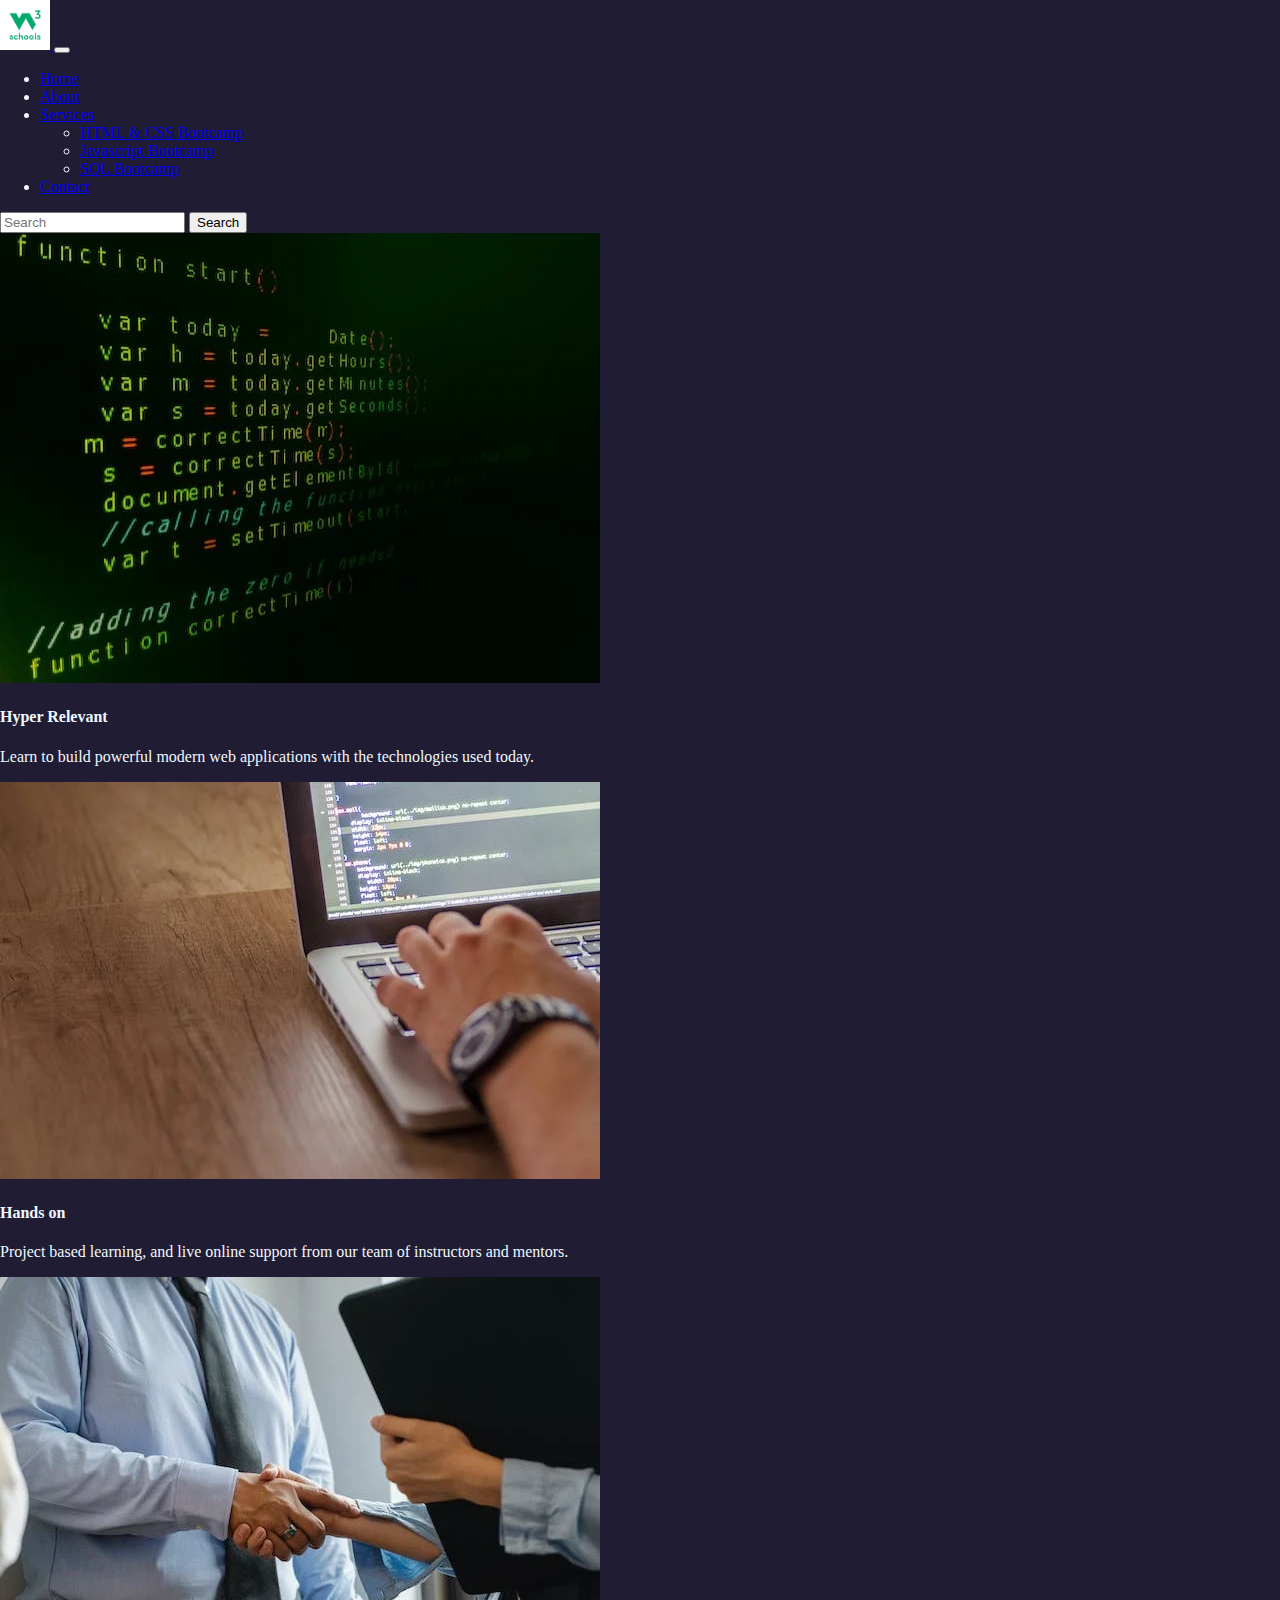
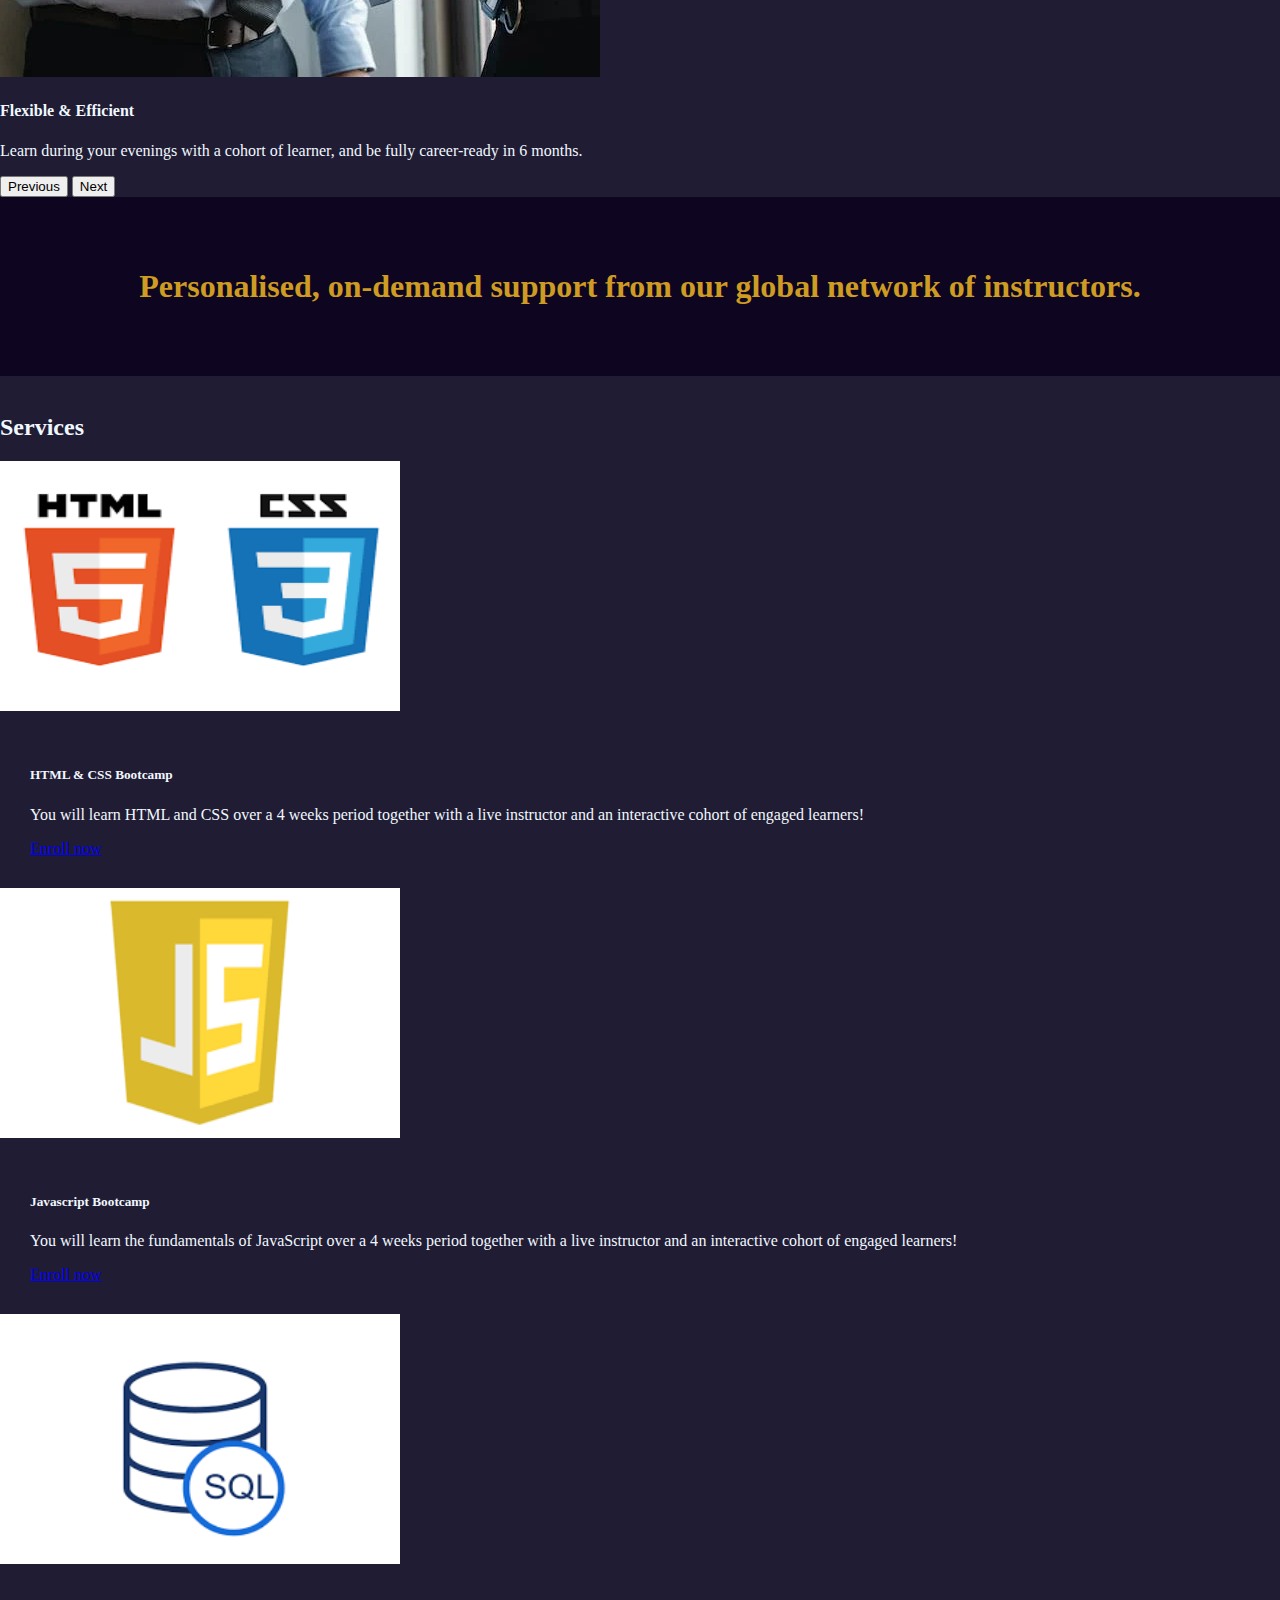
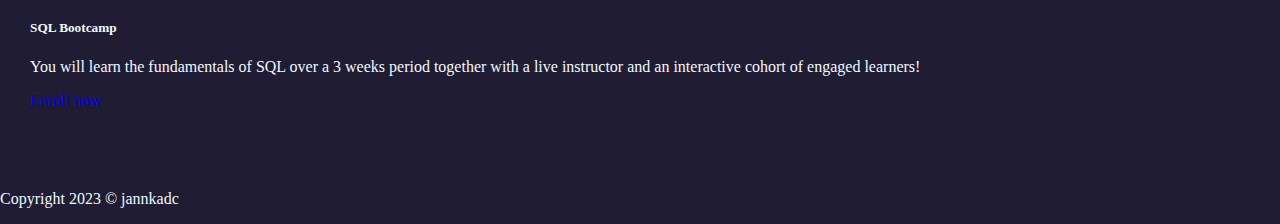
<file: index.html>
<!DOCTYPE html>
<html lang="en">
    <head>
        <meta charset="utf-8">
        <meta name="viewport" content="width=device-width, initial-scale=1">
        <title>Exploring Bootstrap</title>

        <link href="https://cdn.jsdelivr.net/npm/bootstrap@5.3.2/dist/css/bootstrap.min.css" rel="stylesheet" integrity="sha384-T3c6CoIi6uLrA9TneNEoa7RxnatzjcDSCmG1MXxSR1GAsXEV/Dwwykc2MPK8M2HN" crossorigin="anonymous">
        <link rel="stylesheet" href="styles.css">
    </head>
    <body>

        <header>
            <nav class="navbar navbar-expand-lg bg-body-tertiary">
                <div class="container-fluid">
                  <a class="navbar-brand" href="#">
                    <img
                    src="images/brand.png"
                    alt="W3schools"
                    title="Barnes & Nobles"
                    height="50" 
                    width="50"
                    class="img-fluid"
                    >
                  </a>
                  <button class="navbar-toggler" type="button" data-bs-toggle="collapse" data-bs-target="#navbarSupportedContent" aria-controls="navbarSupportedContent" aria-expanded="false" aria-label="Toggle navigation">
                    <span class="navbar-toggler-icon"></span>
                  </button>
                  <div class="collapse navbar-collapse" id="navbarSupportedContent">
                    <ul class="navbar-nav me-auto mb-2 mb-lg-0">
                      <li class="nav-item">
                        <a class="nav-link active" aria-current="page" href="index.html">Home</a>
                      </li>
                      <li class="nav-item">
                        <a class="nav-link" href="about.html">About</a>
                        </li>
                      <li class="nav-item dropdown">
                        <a class="nav-link dropdown-toggle" href="#" role="button" data-bs-toggle="dropdown" aria-expanded="false">
                          Services
                        </a>
                        <ul class="dropdown-menu">
                          <li><a class="dropdown-item" href="https://campus.w3schools.com/collections/bootcamps/products/html-css-bootcamp">HTML & CSS Bootcamp</a></li>
                          <li><a class="dropdown-item" href="https://campus.w3schools.com/collections/bootcamps/products/javascript-bootcamp">Javascript Bootcamp</a></li>
                          <li><a class="dropdown-item" href="https://campus.w3schools.com/collections/bootcamps/products/sql-bootcamp">SQL Bootcamp</a></li>
                        </ul>
                      </li>
                      <li class="nav-item">
                        <a class="nav-link" href="contact.html">Contact</a>
                        </li>
                    </ul>
                    <form class="d-flex" role="search">
                      <input class="form-control me-2" type="search" placeholder="Search" aria-label="Search">
                      <button class="btn btn-outline-success" type="submit">Search</button>
                    </form>
                  </div>
                </div>
              </nav>
        </header>

        <main>
            <div id="carouselExampleAutoplaying" class="carousel slide" data-bs-ride="carousel">
                <div class="carousel-inner">
                  <div class="carousel-item active">
                    <img src="images/relevant.jpg" class="img-fluid w-100" alt="Hyper Relevant">
                    <div class="carousel-caption d-none d-md-block">
                        <h4>Hyper Relevant</h4>
                        <p>Learn to build powerful modern web applications with the technologies used today.</p>
                    </div>
                  </div>
                  <div class="carousel-item">
                    <img src="images/hands-on.webp" class="d-block w-100" alt="Hands on">
                    <div class="carousel-caption d-none d-md-block">
                        <h4>Hands on</h4>
                        <p>Project based learning, and live online support from our team of instructors and mentors.</p>
                    </div>
                  </div>
                  <div class="carousel-item">
                    <img src="images/career.webp" class="d-block w-100" alt="Flexible & Efficient">
                    <div class="carousel-caption d-none d-md-block">
                        <h4>Flexible & Efficient</h4>
                        <p>Learn during your evenings with a cohort of learner, and be fully career-ready in 6 months.</p>
                    </div>
                  </div>
                </div>
                <button class="carousel-control-prev" type="button" data-bs-target="#carouselExampleAutoplaying" data-bs-slide="prev">
                  <span class="carousel-control-prev-icon" aria-hidden="true"></span>
                  <span class="visually-hidden">Previous</span>
                </button>
                <button class="carousel-control-next" type="button" data-bs-target="#carouselExampleAutoplaying" data-bs-slide="next">
                  <span class="carousel-control-next-icon" aria-hidden="true"></span>
                  <span class="visually-hidden">Next</span>
                </button>
            </div>
           
            <section id="hero-text"><h1>Personalised, on-demand support from our global network of instructors.</h1></section>

              <br>
              <section id="services" class="container">
                <h2 class="text-right mb-5">Services</h2>

                <div class="row row-cols-1 row-cols-md-3 g-4">
                    <div class="col">
                      <div class="card h-80">
                        <img src="images/html-css.png" class="card-img-top" alt="HTML & CSS Bootcamp">
                        <div class="card-body">
                          <h5 class="card-title">HTML & CSS Bootcamp</h5>
                          <p class="card-text">You will learn HTML and CSS over a 4 weeks period together with a live instructor and an interactive cohort of engaged learners!</p>
                          <a href="https://campus.w3schools.com/collections/bootcamps/products/html-css-bootcamp" class="btn btn-primary">Enroll now</a>

                        </div>
                      </div>
                    </div>
                    <div class="col">
                      <div class="card h-80">
                        <img src="images/js.png" class="card-img-top" alt="Javascript Bootcamp">
                        <div class="card-body">
                          <h5 class="card-title">Javascript Bootcamp</h5>
                          <p class="card-text">You will learn the fundamentals of JavaScript over a 4 weeks period together with a live instructor and an interactive cohort of engaged learners!</p>
                          <a href="https://campus.w3schools.com/collections/bootcamps/products/javascript-bootcamp" class="btn btn-primary">Enroll now</a>
                        </div>
                      </div>
                    </div>
                    <div class="col">
                      <div class="card h-80">
                        <img src="images/sql.png" class="card-img-top" alt="SQL Bootcamp">
                        <div class="card-body">
                          <h5 class="card-title">SQL Bootcamp</h5>
                          <p class="card-text">You will learn the fundamentals of SQL over a 3 weeks period together with a live instructor and an interactive cohort of engaged learners!</p>
                          <a href="https://campus.w3schools.com/collections/bootcamps/products/sql-bootcamp" class="btn btn-primary">Enroll now</a>

                        </div>
                      </div>
                    </div>
                  </div>
                </section>        
        </main>

        <footer>
            <div class="mt-5 text-center">
                <p class="footer">Copyright 2023 © jannkadc</p>
            </div>
        </footer>
        
        <script src="https://cdn.jsdelivr.net/npm/bootstrap@5.3.2/dist/js/bootstrap.bundle.min.js" integrity="sha384-C6RzsynM9kWDrMNeT87bh95OGNyZPhcTNXj1NW7RuBCsyN/o0jlpcV8Qyq46cDfL" crossorigin="anonymous"></script>
    </body>
</html>
</file>
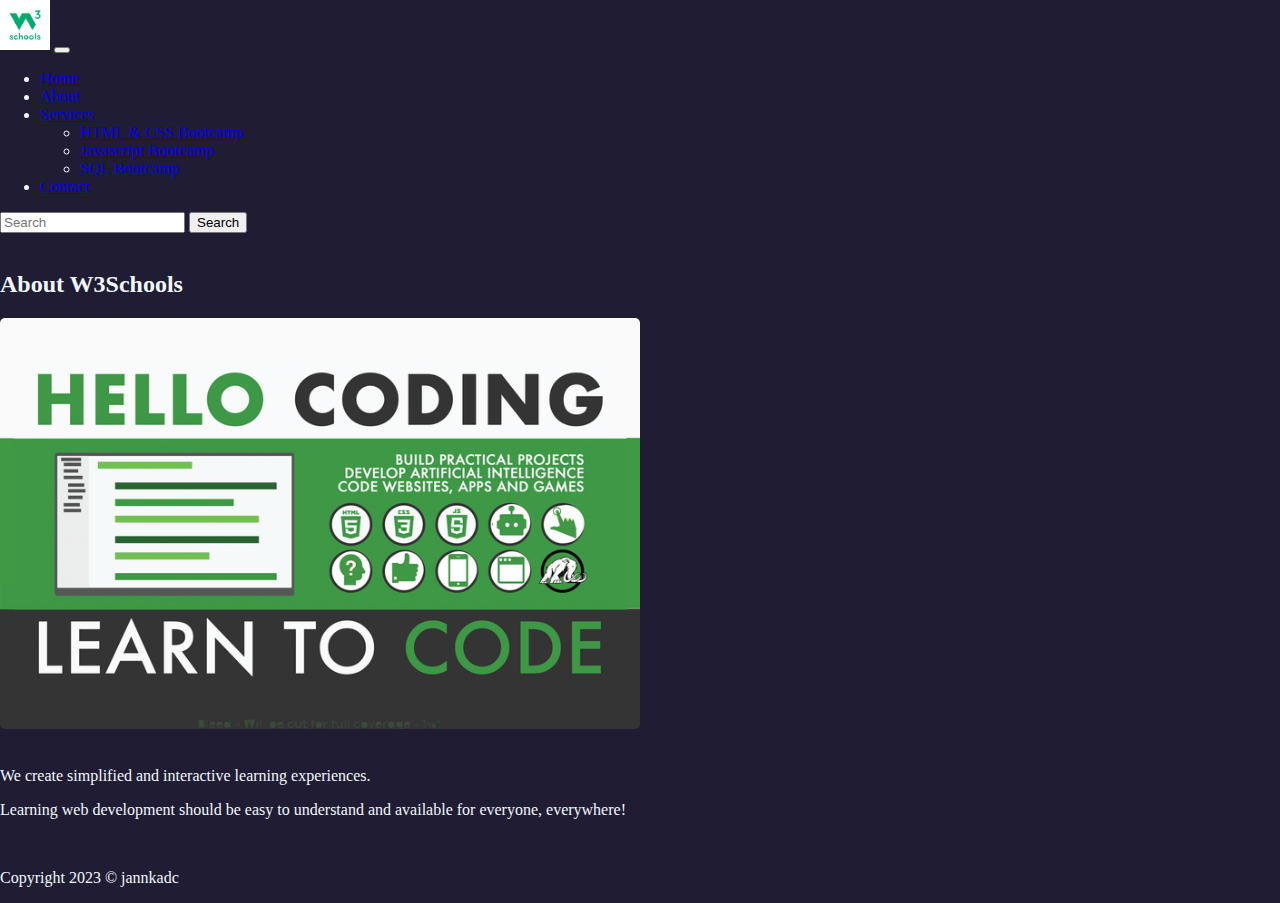
<file: about.html>
<!DOCTYPE html>
<html lang="en">
    <head>
        <meta charset="utf-8">
        <meta name="viewport" content="width=device-width, initial-scale=1">
        <title>Exploring Bootstrap</title>

        <link href="https://cdn.jsdelivr.net/npm/bootstrap@5.3.2/dist/css/bootstrap.min.css" rel="stylesheet" integrity="sha384-T3c6CoIi6uLrA9TneNEoa7RxnatzjcDSCmG1MXxSR1GAsXEV/Dwwykc2MPK8M2HN" crossorigin="anonymous">
        <link rel="stylesheet" href="styles.css">
    </head>
    <body>

        <header>
            <nav class="navbar navbar-expand-lg bg-body-tertiary">
                <div class="container-fluid">
                  <a class="navbar-brand" href="#">
                    <img
                    src="images/brand.png"
                    alt="W3schools"
                    title="Barnes & Nobles"
                    height="50" 
                    width="50"
                    class="img-fluid"
                    >
                  </a>
                  <button class="navbar-toggler" type="button" data-bs-toggle="collapse" data-bs-target="#navbarSupportedContent" aria-controls="navbarSupportedContent" aria-expanded="false" aria-label="Toggle navigation">
                    <span class="navbar-toggler-icon"></span>
                  </button>
                  <div class="collapse navbar-collapse" id="navbarSupportedContent">
                    <ul class="navbar-nav me-auto mb-2 mb-lg-0">
                      <li class="nav-item">
                        <a class="nav-link active" aria-current="page" href="index.html">Home</a>
                      </li>
                      <li class="nav-item">
                        <a class="nav-link" href="about.html">About</a>
                        </li>
                      <li class="nav-item dropdown">
                        <a class="nav-link dropdown-toggle" href="#" role="button" data-bs-toggle="dropdown" aria-expanded="false">
                          Services
                        </a>
                        <ul class="dropdown-menu">
                          <li><a class="dropdown-item" href="https://campus.w3schools.com/collections/bootcamps/products/html-css-bootcamp">HTML & CSS Bootcamp</a></li>
                          <li><a class="dropdown-item" href="https://campus.w3schools.com/collections/bootcamps/products/javascript-bootcamp">Javascript Bootcamp</a></li>
                          <li><a class="dropdown-item" href="https://campus.w3schools.com/collections/bootcamps/products/sql-bootcamp">SQL Bootcamp</a></li>
                        </ul>
                      </li>
                      <li class="nav-item">
                        <a class="nav-link" href="contact.html">Contact</a>
                        </li>
                    </ul>
                    <form class="d-flex" role="search">
                      <input class="form-control me-2" type="search" placeholder="Search" aria-label="Search">
                      <button class="btn btn-outline-success" type="submit">Search</button>
                    </form>
                  </div>
                </div>
              </nav>
        </header>

        <main>
            <br>
            <section id="services" class="container">
              <h2 class="text-right mb-5">About W3Schools</h2>
              <img src="images/learn-coding.png" class="card-img-top" id="about-img" alt="Learn to code">
              <br>
              <br>
              <p>We create simplified and interactive learning experiences.</p>
              <p>Learning web development should be easy to understand and available for everyone, everywhere!</p>
              </section>        

        </main>

        <footer>
            <div class="mt-5 text-center">
                <p class="footer">Copyright 2023 © jannkadc</p>
            </div>
        </footer>
        
        <script src="https://cdn.jsdelivr.net/npm/bootstrap@5.3.2/dist/js/bootstrap.bundle.min.js" integrity="sha384-C6RzsynM9kWDrMNeT87bh95OGNyZPhcTNXj1NW7RuBCsyN/o0jlpcV8Qyq46cDfL" crossorigin="anonymous"></script>
    </body>
</html>
</file>
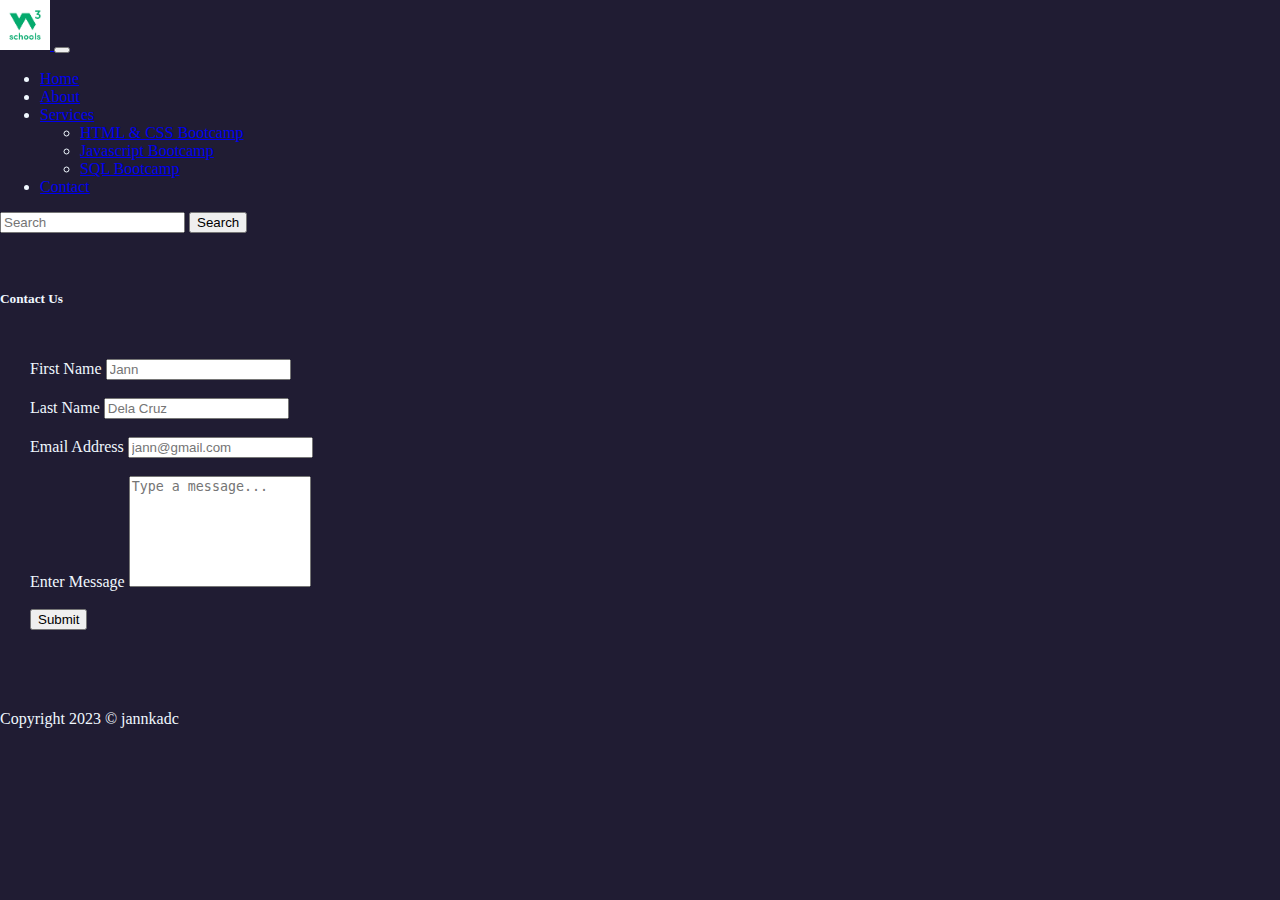
<file: contact.html>
<!DOCTYPE html>
<html lang="en">
    <head>
        <meta charset="utf-8">
        <meta name="viewport" content="width=device-width, initial-scale=1">
        <title>Exploring Bootstrap</title>

        <link href="https://cdn.jsdelivr.net/npm/bootstrap@5.3.2/dist/css/bootstrap.min.css" rel="stylesheet" integrity="sha384-T3c6CoIi6uLrA9TneNEoa7RxnatzjcDSCmG1MXxSR1GAsXEV/Dwwykc2MPK8M2HN" crossorigin="anonymous">
        <link rel="stylesheet" href="styles.css">
    </head>
    <body>

        <header>
            <nav class="navbar navbar-expand-lg bg-body-tertiary">
                <div class="container-fluid">
                  <a class="navbar-brand" href="#">
                    <img
                    src="images/brand.png"
                    alt="W3schools"
                    title="Barnes & Nobles"
                    height="50" 
                    width="50"
                    class="img-fluid"
                    >
                  </a>
                  <button class="navbar-toggler" type="button" data-bs-toggle="collapse" data-bs-target="#navbarSupportedContent" aria-controls="navbarSupportedContent" aria-expanded="false" aria-label="Toggle navigation">
                    <span class="navbar-toggler-icon"></span>
                  </button>
                  <div class="collapse navbar-collapse" id="navbarSupportedContent">
                    <ul class="navbar-nav me-auto mb-2 mb-lg-0">
                      <li class="nav-item">
                        <a class="nav-link active" aria-current="page" href="index.html">Home</a>
                      </li>
                      <li class="nav-item">
                        <a class="nav-link" href="about.html">About</a>
                        </li>
                      <li class="nav-item dropdown">
                        <a class="nav-link dropdown-toggle" href="#" role="button" data-bs-toggle="dropdown" aria-expanded="false">
                          Services
                        </a>
                        <ul class="dropdown-menu">
                          <li><a class="dropdown-item" href="https://campus.w3schools.com/collections/bootcamps/products/html-css-bootcamp">HTML & CSS Bootcamp</a></li>
                          <li><a class="dropdown-item" href="https://campus.w3schools.com/collections/bootcamps/products/javascript-bootcamp">Javascript Bootcamp</a></li>
                          <li><a class="dropdown-item" href="https://campus.w3schools.com/collections/bootcamps/products/sql-bootcamp">SQL Bootcamp</a></li>
                        </ul>
                      </li>
                      <li class="nav-item">
                        <a class="nav-link" href="contact.html">Contact</a>
                        </li>
                    </ul>
                    <form class="d-flex" role="search">
                      <input class="form-control me-2" type="search" placeholder="Search" aria-label="Search">
                      <button class="btn btn-outline-success" type="submit">Search</button>
                    </form>
                  </div>
                </div>
              </nav>
        </header>

        <br>
        <br>

        <main>
            <section id="contact" class="container">
                <div class="card">
                  <h5 class="card-header">Contact Us</h5>
                  <div class="card-body">
                    <form class="align-content-center">
                      <div class="form-group">
                        <label for="first-name">First Name</label>
                        <input
                          type="text"
                          class="form-control"
                          id="first-name"
                          aria-describedby="firstNameHelp"
                          placeholder="Jann"
                          required
                        />
                      </div>
                      <br>
                      <div class="form-group">
                        <label for="last-name">Last Name</label>
                        <input
                          type="text"
                          class="form-control"
                          id="last-name"
                          aria-describedby="lastNameHelp"
                          placeholder="Dela Cruz"
                          required
                        />
                      </div>
                      <br>
                      <div class="form-group">
                        <label for="emial">Email Address</label>
                        <input
                          type="email"
                          class="form-control"
                          id="email"
                          aria-describedby="emailHelp"
                          placeholder="jann@gmail.com"
                          required
                        />
                      </div>
                      <br>
                      <div class="form-group">
                        <label for="message">Enter Message</label>
                        <textarea
                          class="form-control"
                          id="message"
                          name="message"
                          placeholder="Type a message..."
                          rows="7"
                          required
                          style="resize:none"
                        ></textarea>
                      </div>
                      <br>
                      <button type="submit" class="btn btn-primary">Submit</button>
                    </form>
                  </div>
                </div>
              </section>
        </main>

        <footer>
            <div class="mt-5 text-center">
                <p class="footer">Copyright 2023 © jannkadc</p>
            </div>
        </footer>
        
        <script src="https://cdn.jsdelivr.net/npm/bootstrap@5.3.2/dist/js/bootstrap.bundle.min.js" integrity="sha384-C6RzsynM9kWDrMNeT87bh95OGNyZPhcTNXj1NW7RuBCsyN/o0jlpcV8Qyq46cDfL" crossorigin="anonymous"></script>
    </body>
</html>
</file>
<file: styles.css>
body {
    box-sizing: border-box;
    background-color: rgba(22, 18, 42, 0.958);
    color: aliceblue;
    margin: 0;
    padding: 0;
}

.carousel-item {
    max-height: 90vh; 
}

#hero-text {
    text-align: center;
    background: rgb(14, 6, 32);
    color: rgb(206, 155, 35);
    padding: 50px;
}

.card-img-top {
    height: 250px;
    width: 400px;
}

.card-body {
    padding: 30px;
}

footer {
    margin-top: 50px;
}

#contact {
    width: 450px;
}

#about-img {
    border-radius: 5px;
    width: 50%;
    min-width: 400px;
    height: auto;
}
</file>
